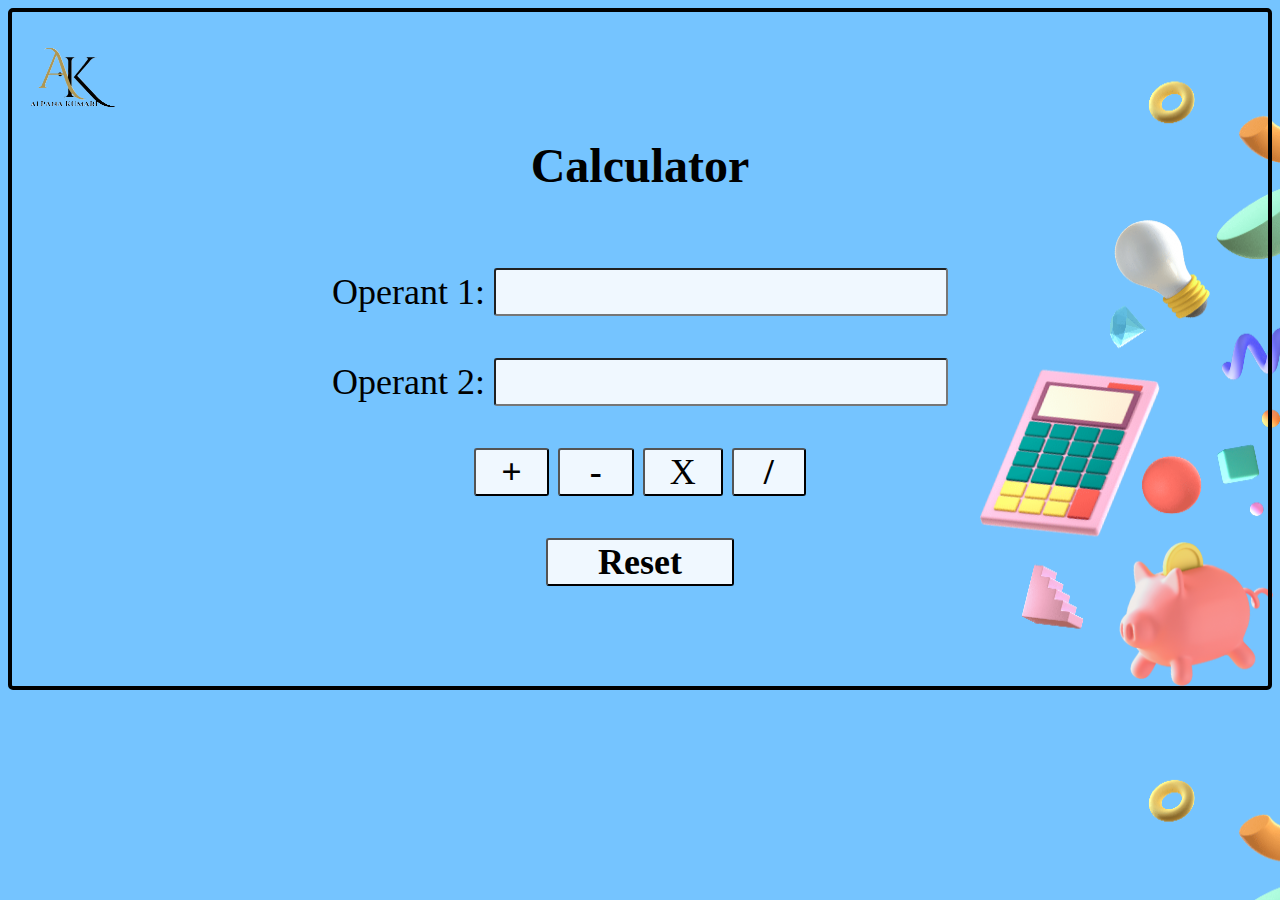
<file: codsoft/calculator/index.html>
<!DOCTYPE html>
<html lang="en">
  <head>
    <meta charset="UTF-8" />
    <meta name="viewport" content="width=device-width, initial-scale=1.0" />
    <title>Calculator</title>
    <link rel="stylesheet" href="style.css" />
  </head>
  <body>
    <span>
      <img src="logo.png" />
      <h2>Calculator</h2>
    </span>
    <form id="calculatorForm">
      <label for="n1">Operant 1:</label>
      <input type="number" id="n1" name="n1" /><br /><br />

      <label for="n2">Operant 2:</label>
      <input type="number" id="n2" name="n2" /><br /><br />

      <button type="button" id="addBtn">+</button>
      <button type="button" id="subtractBtn">-</button>
      <button type="button" id="multiplyBtn">X</button>
      <button type="button" id="divideBtn">/</button>
      <br /><br />

      <button type="reset" id="resetBtn">Reset</button>
    </form>

    <script>
      document.getElementById("addBtn").addEventListener("click", function () {
        calculate("add");
      });

      document
        .getElementById("subtractBtn")
        .addEventListener("click", function () {
          calculate("subtract");
        });

      document
        .getElementById("multiplyBtn")
        .addEventListener("click", function () {
          calculate("multiply");
        });

      document
        .getElementById("divideBtn")
        .addEventListener("click", function () {
          calculate("divide");
        });

      function calculate(operation) {
        var n1 = parseFloat(document.getElementById("n1").value);
        var n2 = parseFloat(document.getElementById("n2").value);
        var result;

        switch (operation) {
          case "add":
            result = n1 + n2;
            break;
          case "subtract":
            result = n1 - n2;
            break;
          case "multiply":
            result = n1 * n2;
            break;
          case "divide":
            if (n2 !== 0) {
              result = n1 / n2;
            } else {
              alert("Cannot divide by zero!");
              return;
            }
            break;
          default:
            alert("Invalid operation!");
            return;
        }

        alert("Result: " + result);
      }
    </script>
  </body>
</html>
</file>
<file: codsoft/calculator/style.css>
*{
   
    
    text-align: center;
    font-size: 36px;  
    font-family: 'Times New Roman', Times, serif;  
}

h2{
    font-size: 48px;
    display: inline;
    
}

form{
    margin-top: 6%;
}

img{
    height: 10%;
    width: 10%;
    display: flex;
}

body{
    background: url(backgroung.png);
    background-size: 100% 100%;
    border: 4px solid black;
    border-radius: 5px;
}

#resetBtn{
    margin-bottom: 8%;
}

button{
    border-radius: 3px;
    border: 3px sodid black;
    padding-right: 20px;
    padding-left: 20px;
    max-width: 100px;
    max-height: 80px;
    background-color: aliceblue;
    font-weight: 800;
}

#resetBtn{
    padding-left: 50px;
    padding-right: 50px;
    max-width: 100%;
}

#addBtn{
    padding-left: 25px;
    padding-right: 25px;
}

#subtractBtn{
    padding-left: 30px;
    padding-right: 30px;
}

#divideBtn{
    padding-left: 30px;
    padding-right: 30px;
}

#multiplyBtn{
   font-weight: 500;
   padding-left: 25px;
   padding-right: 25px;
}



input{
    background-color: aliceblue;
    border-radius: 3px;
}
</file>
